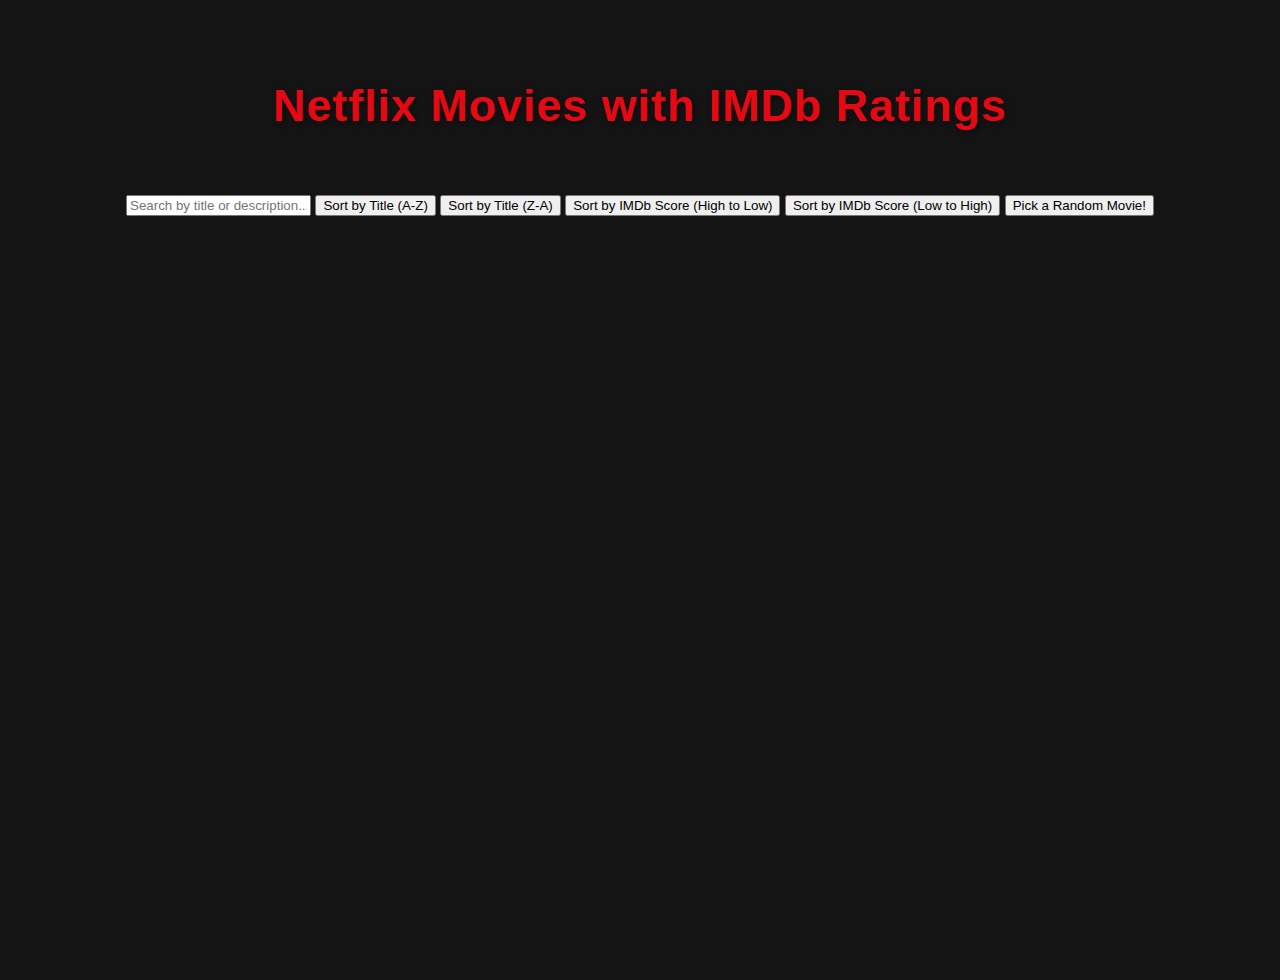
<file: index.html>
<!DOCTYPE html>
<html lang="en">
<head>
    <meta charset="UTF-8">
    <meta name="viewport" content="width=device-width, initial-scale=1.0">
    <title>Netflix Movies with IMDb Ratings</title>
    <link rel="stylesheet" href="styles.css">
</head>
<body>
    <h1>Netflix Movies with IMDb Ratings</h1>

    <div class="main-container">

        <div class="controls">
            <input type="text" id="searchInput" placeholder="Search by title or description...">
            <button id="sortTitleAsc">Sort by Title (A-Z)</button>
            <button id="sortTitleDesc">Sort by Title (Z-A)</button>
            <button id="sortScoreDesc">Sort by IMDb Score (High to Low)</button>
            <button id="sortScoreAsc">Sort by IMDb Score (Low to High)</button>
            <button id="spinWheelBtn">Pick a Random Movie!</button>
        </div>

        <div id="movie-list"></div>

    </div>

    <script src="script.js"></script>
</body>
</html>
</file>
<file: styles.css>
/* General Body and Typography */
body {
    font-family: 'Segoe UI', Tahoma, Geneva, Verdana, sans-serif; /* Modern, readable font */
    background-color: #141414; /* Very dark background for a cinematic feel */
    color: #f5f5f1; /* Light grey for text, good contrast */
    margin: 0;
    padding: 40px 20px;
    line-height: 1.6;
    display: flex;
    flex-direction: column;
    align-items: center; /* Center content horizontally */
    min-height: 100vh; /* Ensure body takes full viewport height */
}

h1 {
    color: #e50914; /* Netflix red */
    text-align: center;
    margin-bottom: 50px;
    font-size: 2.8em;
    font-weight: 700;
    letter-spacing: 1px;
    text-shadow: 2px 2px 5px rgba(0, 0, 0, 0.5); /* Subtle shadow for depth */
}

/* Movie List Container */
#movie-list {
    display: grid;
    grid-template-columns: repeat(auto-fill, minmax(280px, 1fr)); /* Responsive grid for movie cards */
    gap: 30px; /* Space between movie cards */
    max-width: 1200px; /* Max width for the grid to keep it tidy */
    width: 100%;
}

/* Individual Movie Card Styling */
.movie-item {
    background-color: #212121; /* Slightly lighter dark background for cards */
    border-radius: 12px; /* Smoother rounded corners */
    overflow: hidden; /* Ensures content stays within rounded corners */
    box-shadow: 0 8px 20px rgba(0, 0, 0, 0.6); /* Prominent shadow for depth */
    transition: transform 0.3s ease-in-out, box-shadow 0.3s ease-in-out; /* Smooth hover effects */
    display: flex;
    flex-direction: column;
    justify-content: space-between; /* Pushes content to top/bottom */
    padding: 20px;
    border: 1px solid #333;
}

.movie-item:hover {
    transform: translateY(-8px); /* Lift effect on hover */
    box-shadow: 0 12px 25px rgba(0, 0, 0, 0.8); /* Enhanced shadow on hover */
}

.movie-title {
    font-size: 1.6em;
    font-weight: 600;
    color: #ffffff; /* Brighter white for titles */
    margin: 0 0 10px 0;
    text-align: center;
}

.imdb-rating {
    font-size: 1.2em;
    font-weight: 500;
    color: #f5c518; /* IMDb's gold color */
    background-color: #2b2b2b; /* Dark background for the rating badge */
    padding: 10px 15px;
    margin-top: auto; /* Pushes rating to the bottom of the card */
    text-align: center;
    border-radius: 8px; /* Rounded corners for the rating badge */
    border: 1px solid #444;
}

.imdb-rating strong {
    font-size: 1.4em; /* Make the rating number slightly larger */
    font-weight: 700;
}

/* Watch on Netflix Button */
.netflix-link-button {
    display: block;
    width: 80%;
    margin: 20px auto 0;
    padding: 12px 25px;
    background-color: #e50914; /* Netflix red */
    color: #ffffff;
    text-align: center;
    text-decoration: none; /* Remove underline from link */
    font-weight: bold;
    font-size: 1.1em;
    border-radius: 8px;
    transition: background-color 0.2s ease-in-out, transform 0.2s ease-in-out;
    box-shadow: 0 4px 10px rgba(0, 0, 0, 0.4);
}

.netflix-link-button:hover {
    background-color: #ff2b38; /* Lighter red on hover */
    transform: scale(1.05); /* Slight grow effect */
}

/* Responsive adjustments */
@media (max-width: 768px) {
    body {
        padding: 20px 10px;
    }
    h1 {
        font-size: 2.2em;
        margin-bottom: 40px;
    }
    #movie-list {
        grid-template-columns: repeat(auto-fill, minmax(250px, 1fr));
        gap: 25px;
    }
    .movie-item {
        padding: 15px;
    }
    .netflix-link-button {
        width: 90%;
    }
}

@media (max-width: 480px) {
    h1 {
        font-size: 1.8em;
        margin-bottom: 25px;
    }
    #movie-list {
        grid-template-columns: 1fr;
        gap: 20px;
    }
}
</file>
